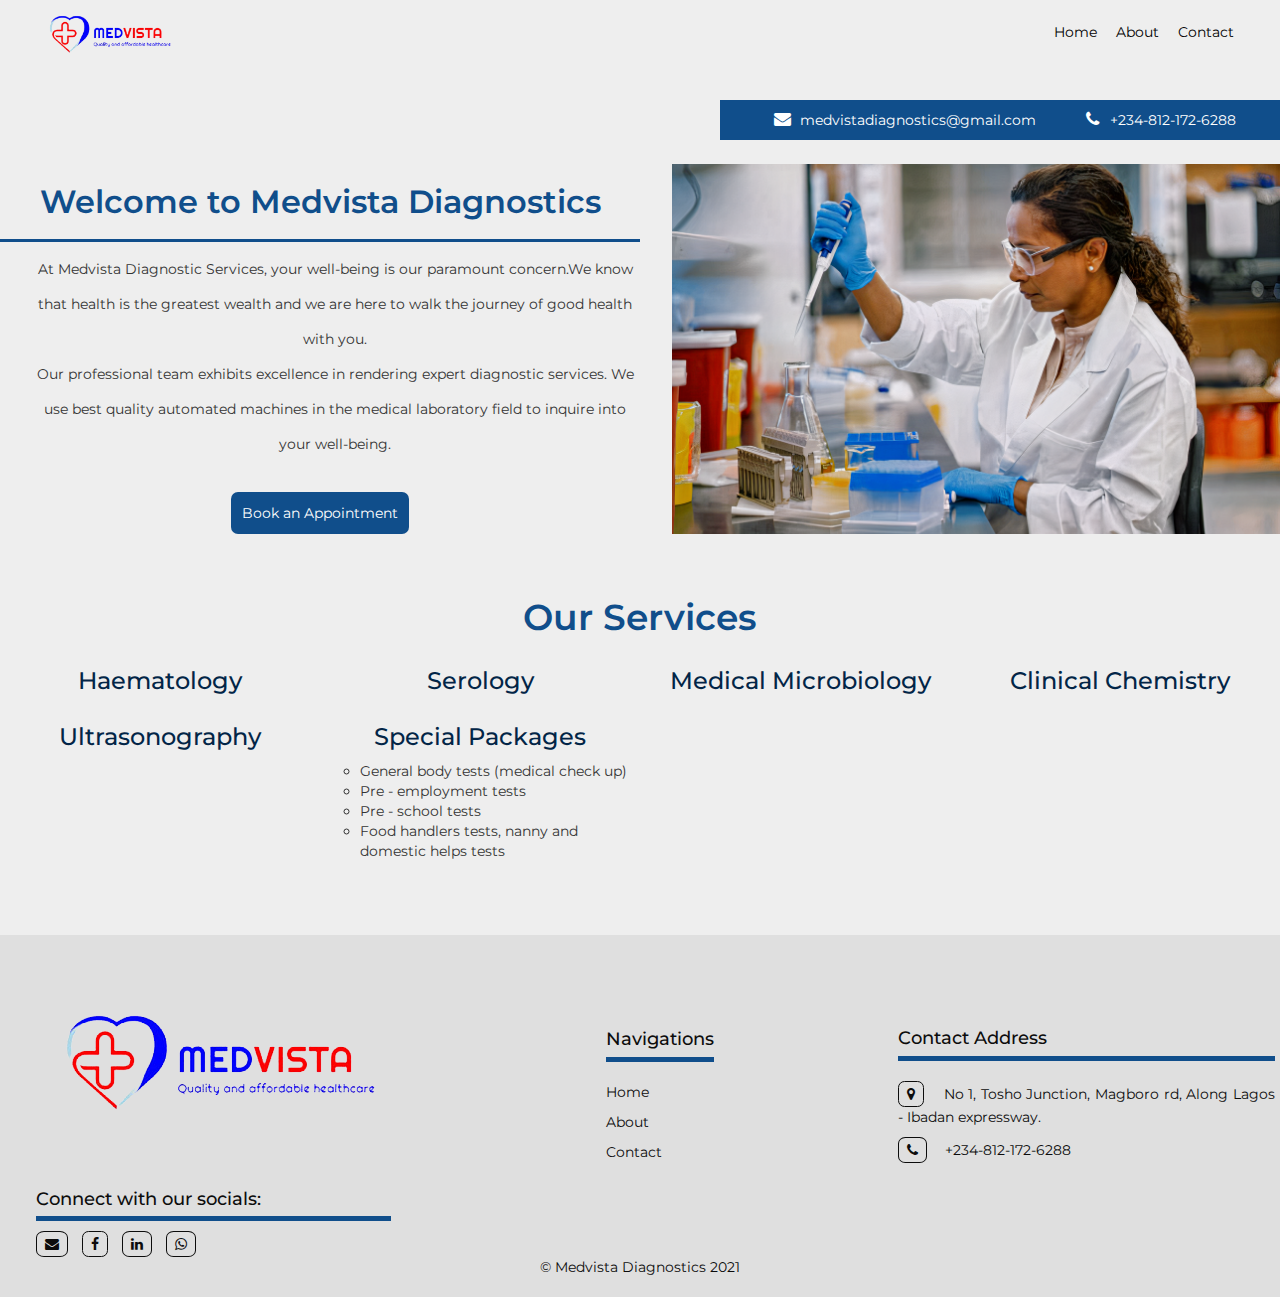
<file: MEDVISTA/public/public/index.html>
<!DOCTYPE html>
<html lang="en">

<head>
    <meta charset="UTF-8">
    <meta name="viewport" content="width=device-width, initial-scale=1.0">
    <meta http-equiv="X-UA-Compatible" content="ie=edge">
    <meta name="description" content="Medvista Diagnostic Services is Nigeria's fastest growing medical laboratory and diagnostic centre">
    <link rel="stylesheet" href="https://cdnjs.cloudflare.com/ajax/libs/font-awesome/4.7.0/css/font-awesome.min.css">
    <link rel="preconnect" href="https://fonts.gstatic.com">
    <link rel="stylesheet" href="https://maxcdn.bootstrapcdn.com/bootstrap/3.3.7/css/bootstrap.min.css"
        integrity="sha384-BVYiiSIFeK1dGmJRAkycuHAHRg32OmUcww7on3RYdg4Va+PmSTsz/K68vbdEjh4u" crossorigin="anonymous">
    <link href="https://fonts.googleapis.com/css2?family=Montserrat&display=swap" rel="stylesheet">
    <link rel="stylesheet" href="css/style.min.css">


    <script src="https://code.jquery.com/jquery-3.6.0.min.js"
        integrity="sha256-/xUj+3OJU5yExlq6GSYGSHk7tPXikynS7ogEvDej/m4=" crossorigin="anonymous"></script>
    <script src="https://maxcdn.bootstrapcdn.com/bootstrap/3.3.7/js/bootstrap.min.js"
        integrity="sha384-Tc5IQib027qvyjSMfHjOMaLkfuWVxZxUPnCJA7l2mCWNIpG9mGCD8wGNIcPD7Txa"
        crossorigin="anonymous"></script>
    <title>Medvista Diagnostics</title>
</head>

<body>
    <nav>
        <div class="brand">
            <a href="index.html"><img src="img/medvista-logo.png" alt="logo"></a>
        </div>
        <div class="brand-links">
            <ul>
                <li><a href="index.html">Home</a></li>
                <li><a href="about.html">About</a></li>
                <li><a href="contact.html">Contact</a></li>
            </ul>
        </div>
    </nav>
    <div class="med-info">
        <div>
            <span><i class="fa fa-envelope"></i><a href="mailto:medvistadiagnostics@gmail.com">&nbsp;
                    medvistadiagnostics@gmail.com</a></span>
            <span><i class="fa fa-phone"></i><a href="tel:+234-807-089-5279">&nbsp; +234-812-172-6288</a></span>
        </div>
    </div>
    <div class="wrap">
        <div id="intro">
            <div class="grid-parent">
                <div class="card">
                    <h1>Welcome to Medvista Diagnostics</h1>
                    <p>
                        At Medvista Diagnostic Services, your well-being is our paramount concern.We know that health is
                        the greatest wealth and we are here to walk the journey of good health with you. <br>
                        Our professional team exhibits excellence in rendering expert diagnostic services.
                        We use best quality automated machines in the medical laboratory field to inquire into your
                        well-being.
                    </p>
                    <button data-toggle="modal" data-target="#modal1">Book an Appointment</button>
                    <div class="modal fade" id="modal1">
                        <div class="modal-dialog">
                            <div class="modal-content">
                                <div class="modal-header">
                                    <button class="close" data-dismiss="modal">&times;</button>
                                    <h3>Book an Appointment</h3>
                                </div>
                                <div class="modal-body">
                                    <form action="#" method="post">
                                        <div>
                                            <label for="firstName">First name:&nbsp;</label>
                                            <input type="text" name="firstName" id="firstName">
                                        </div>
                                        <div>
                                            <label for="lastName">Last name:&nbsp;</label>
                                            <input type="text" name="lastName" id="lastName">
                                        </div>
                                        <div>
                                            <label for="email">Email:&nbsp;</label>
                                            <input type="email" name="email" id="email">
                                        </div>
                                        <div>
                                            <label for="test">Test type:&nbsp;</label>
                                            <input type="text" name="test" id="test">
                                        </div>
                                        <div>
                                            <label for="patients">No of patients:&nbsp;</label>
                                            <input type="number" name="patients" id="patients">
                                        </div>
                                        <div>
                                            <label for="complaint">Complaint:&nbsp;</label>
                                            <textarea name="complaint" id="complaint"></textarea>
                                        </div>
                                        <div>
                                            <button type="submit">Submit</button>
                                        </div>
                                    </form>
                                </div>
                                <div class="modal-footer">
                                    <button class="btn btn-default" data-dismiss="modal">close</button>
                                </div>
                            </div>
                        </div>
                    </div>
                </div>
                <div class="card">
                
                </div>
            </div>
        </div>
    </div>
    <div id="services">
        <h1>Our Services</h1>
        <div class="grid-parent">
            <div class="card">
                <h3>Haematology</h3>
            </div>
            <div class="card">
                <h3>Serology</h3>
            </div>
            <div class="card">
                <h3>Medical Microbiology</h3>
            </div>
            <div class="card">
                <h3>Clinical Chemistry</h3>
            </div>
            <div class="card">
                <h3>Ultrasonography</h3>
            </div>
            <div class="card">
                <h3>Special Packages</h3>
                <ul>
                    <li>General body tests (medical check up)</li>
                    <li>Pre - employment tests</li>
                    <li>Pre - school tests</li>
                    <li>Food handlers tests, nanny and domestic helps tests</li>
                </ul>
            </div>
        </div>
    </div>
    <footer>
        <div class="footer-grid">
            <div class="card">
                <div id="footer-logo">
                    <a href="index.html"><img src="img/medvista-footer-logo.png" alt="medvista-logo"></a>
                </div>
                <div class="socials">

                    <h4>Connect with our socials:</h4>

                    <a href="mailto:medvistadiagnostics@gmail.com" target="_blank">
                        <span><i class="fa fa-envelope"></i></span>
                    </a>

                    <a href="https://www.facebook.com/medvista-diagnostics/" target="_blank">
                        <span><i class="fa fa-facebook"></i></span>
                    </a>

                    <a href="https://ng.linkedin.com/company/medvista-diagnostics/" target="_blank">
                        <span><i class="fa fa-linkedin"></i></span>
                    </a>

                    <a href="wa.link/l8zg7g" target="_blank">
                        <span><i class="fa fa-whatsapp"></i></span>
                    </a>
                </div>
            </div>
            <div class="card">
                <ul>
                    <li>
                        <h4>Navigations</h4>
                    </li>
                    <li><a href="index.html">Home</a></li>
                    <li><a href="about.html">About</a></li>
                    <li><a href="contact.html">Contact</a></li>
                </ul>
            </div>
            <div class="card">
                <ul>
                    <li>
                        <h4>Contact Address</h4>
                    </li>
                    <li><span><i class="fa fa-map-marker"></i>&nbsp;&nbsp;No 1, Tosho Junction, Magboro rd, Along Lagos
                            - Ibadan expressway. </span></li>
                    <li><span><i class="fa fa-phone"></i><a
                                href="tel:+2348121726288">&nbsp;&nbsp;+234-812-172-6288</a></span></li>
                </ul>
            </div>
        </div>

        <div class="copyright">
            <p>&copy; Medvista Diagnostics 2021</p>
        </div>
    </footer>
</body>

</html>
</file>
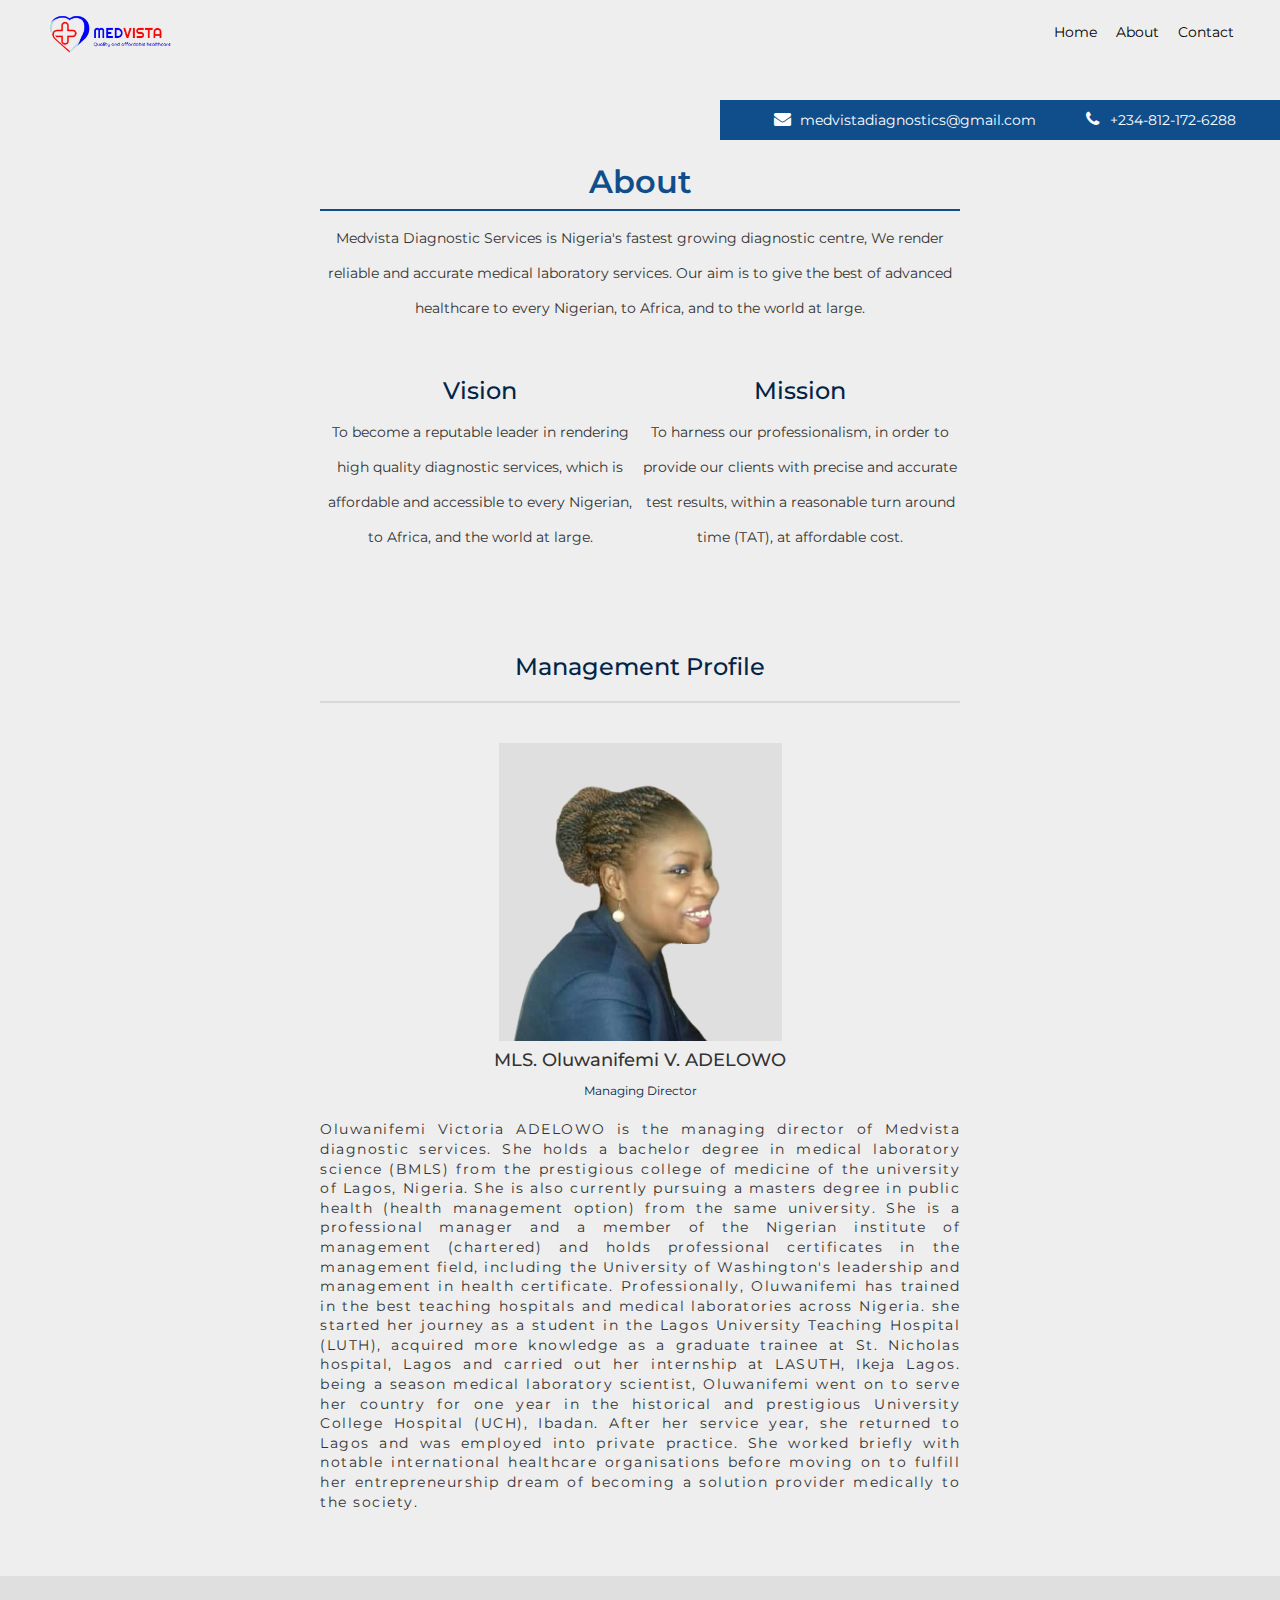
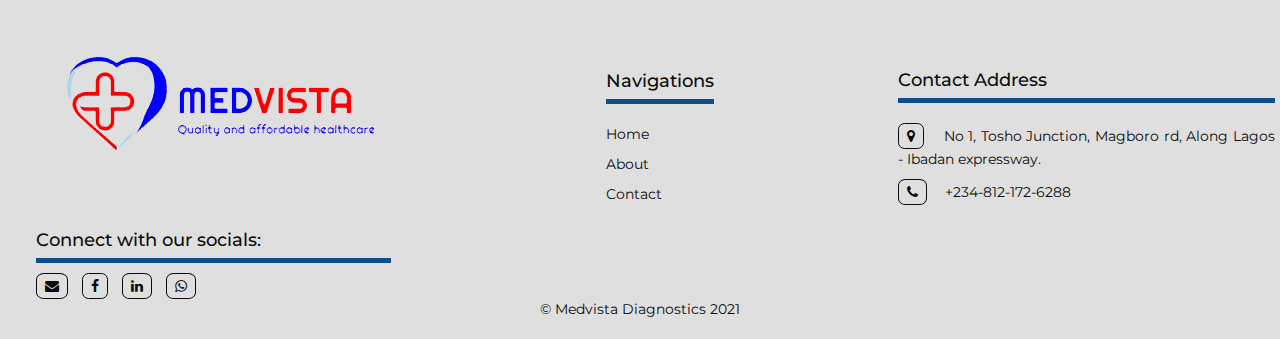
<file: MEDVISTA/public/public/about.html>
<!DOCTYPE html>
<html lang="en">

<head>
    <meta charset="UTF-8">
    <meta name="viewport" content="width=device-width, initial-scale=1.0">
    <meta http-equiv="X-UA-Compatible" content="ie=edge">
    <meta name="description" content="Medvista Diagnostic Services is Nigeria's fastest growing medical laboratory and diagnostic centre">
    <link rel="stylesheet" href="https://cdnjs.cloudflare.com/ajax/libs/font-awesome/4.7.0/css/font-awesome.min.css">
    <link rel="preconnect" href="https://fonts.gstatic.com">
    <link rel="stylesheet" href="https://maxcdn.bootstrapcdn.com/bootstrap/3.3.7/css/bootstrap.min.css"
        integrity="sha384-BVYiiSIFeK1dGmJRAkycuHAHRg32OmUcww7on3RYdg4Va+PmSTsz/K68vbdEjh4u" crossorigin="anonymous">
    <link href="https://fonts.googleapis.com/css2?family=Montserrat&display=swap" rel="stylesheet">
    <link rel="stylesheet" href="css/style.min.css">


    <script src="https://code.jquery.com/jquery-3.6.0.min.js"
        integrity="sha256-/xUj+3OJU5yExlq6GSYGSHk7tPXikynS7ogEvDej/m4=" crossorigin="anonymous"></script>
    <script src="https://maxcdn.bootstrapcdn.com/bootstrap/3.3.7/js/bootstrap.min.js"
        integrity="sha384-Tc5IQib027qvyjSMfHjOMaLkfuWVxZxUPnCJA7l2mCWNIpG9mGCD8wGNIcPD7Txa"
        crossorigin="anonymous"></script>
    <title>Medvista Diagnostics</title>
</head>


<body>
    <nav>
        <div class="brand">
            <a href="index.html"><img src="img/medvista-logo.png" alt="logo"></a>
        </div>
        <div class="brand-links">
            <ul>
                <li><a href="index.html">Home</a></li>
                <li><a href="about.html">About</a></li>
                <li><a href="contact.html">Contact</a></li>
            </ul>
        </div>
    </nav>
    <div class="med-info">
        <div>
            <span><i class="fa fa-envelope"></i><a href="mailto:medvistadiagnostics@gmail.com">&nbsp;
                    medvistadiagnostics@gmail.com</a></span>
            <span><i class="fa fa-phone"></i><a href="tel:+234-807-089-5279">&nbsp; +234-812-172-6288</a></span>
        </div>
    </div>
    <div class="wrap">
        <div id="about">
            <h1>About</h1>
            <p>
                Medvista Diagnostic Services is Nigeria's fastest growing diagnostic centre,
                We render reliable and accurate medical laboratory services.
                Our aim is to give the best of advanced healthcare to every Nigerian, to Africa, and to the world at
                large.
            </p>

            <div class="grid-parent">
                <div class="card">
                    <h3>Vision</h3>
                    <p>
                        To become a reputable leader in rendering high quality diagnostic services, which is affordable
                        and accessible to every Nigerian, to Africa, and the world at large.
                    </p>
                </div>
                <div class="card">
                    <h3>Mission</h3>
                    <p>
                        To harness our professionalism, in order to provide our clients with precise and accurate test
                        results, within a reasonable turn around time (TAT), at affordable cost.
                    </p>
                </div>
            </div>
        </div>

        <div id="profile">
            <h3>Management Profile</h3>
            <img src="img/managing-director.png" alt="managing-director">
            <h4>MLS. Oluwanifemi V. ADELOWO</h4>
            <small>Managing Director</small><br><br>
            <p>Oluwanifemi Victoria ADELOWO is the managing director of Medvista diagnostic services.

                She holds a bachelor degree in medical laboratory science (BMLS) from the prestigious college of
                medicine of the university of Lagos, Nigeria.
                She is also currently pursuing a masters degree in public health (health management option) from
                the same university.
                She is a professional manager and a member of the Nigerian institute of management (chartered)
                and holds professional certificates in the management field, including the University of
                Washington's leadership and management in health certificate.

                Professionally, Oluwanifemi has trained in the best teaching hospitals and medical laboratories
                across Nigeria. she started her journey as a student in the Lagos University Teaching Hospital
                (LUTH), acquired more knowledge as a graduate trainee at St. Nicholas hospital, Lagos
                and carried out her internship at LASUTH, Ikeja Lagos. being a season medical laboratory
                scientist, Oluwanifemi went on to serve her country for one year in the historical and
                prestigious University College Hospital (UCH), Ibadan. After her service year, she returned to Lagos
                and
                was employed into private practice. She worked briefly with notable international healthcare
                organisations
                before moving on to fulfill her entrepreneurship dream of becoming a solution provider medically to
                the society.
            </p>
        </div>
    </div>
    <footer>
        <div class="footer-grid">
            <div class="card">
                <div id="footer-logo">
                    <a href="index.html"><img src="img/medvista-footer-logo.png" alt="medvista-logo"></a>
                </div>
                <div class="socials">

                    <h4>Connect with our socials:</h4>

                    <a href="mailto:medvistadiagnostics@gmail.com" target="_blank">
                        <span><i class="fa fa-envelope"></i></span>
                    </a>

                    <a href="https://www.facebook.com/medvista-diagnostics/" target="_blank">
                        <span><i class="fa fa-facebook"></i></span>
                    </a>

                    <a href="https://ng.linkedin.com/company/medvista-diagnostics/" target="_blank">
                        <span><i class="fa fa-linkedin"></i></span>
                    </a>

                    <a href="wa.link/l8zg7g" target="_blank">
                        <span><i class="fa fa-whatsapp"></i></span>
                    </a>
                </div>
            </div>
            <div class="card">
                <ul>
                    <li>
                        <h4>Navigations</h4>
                    </li>
                    <li><a href="index.html">Home</a></li>
                    <li><a href="about.html">About</a></li>
                    <li><a href="contact.html">Contact</a></li>
                </ul>
            </div>
            <div class="card">
                <ul>
                    <li>
                        <h4>Contact Address</h4>
                    </li>
                    <li><span><i class="fa fa-map-marker"></i>&nbsp;&nbsp;No 1, Tosho Junction, Magboro rd, Along Lagos
                            - Ibadan expressway. </span></li>
                    <li><span><i class="fa fa-phone"></i><a
                                href="tel:+2348121726288">&nbsp;&nbsp;+234-812-172-6288</a></span></li>
                </ul>
            </div>
        </div>

        <div class="copyright">
            <p>&copy; Medvista Diagnostics 2021</p>
        </div>
    </footer>
</body>
</file>
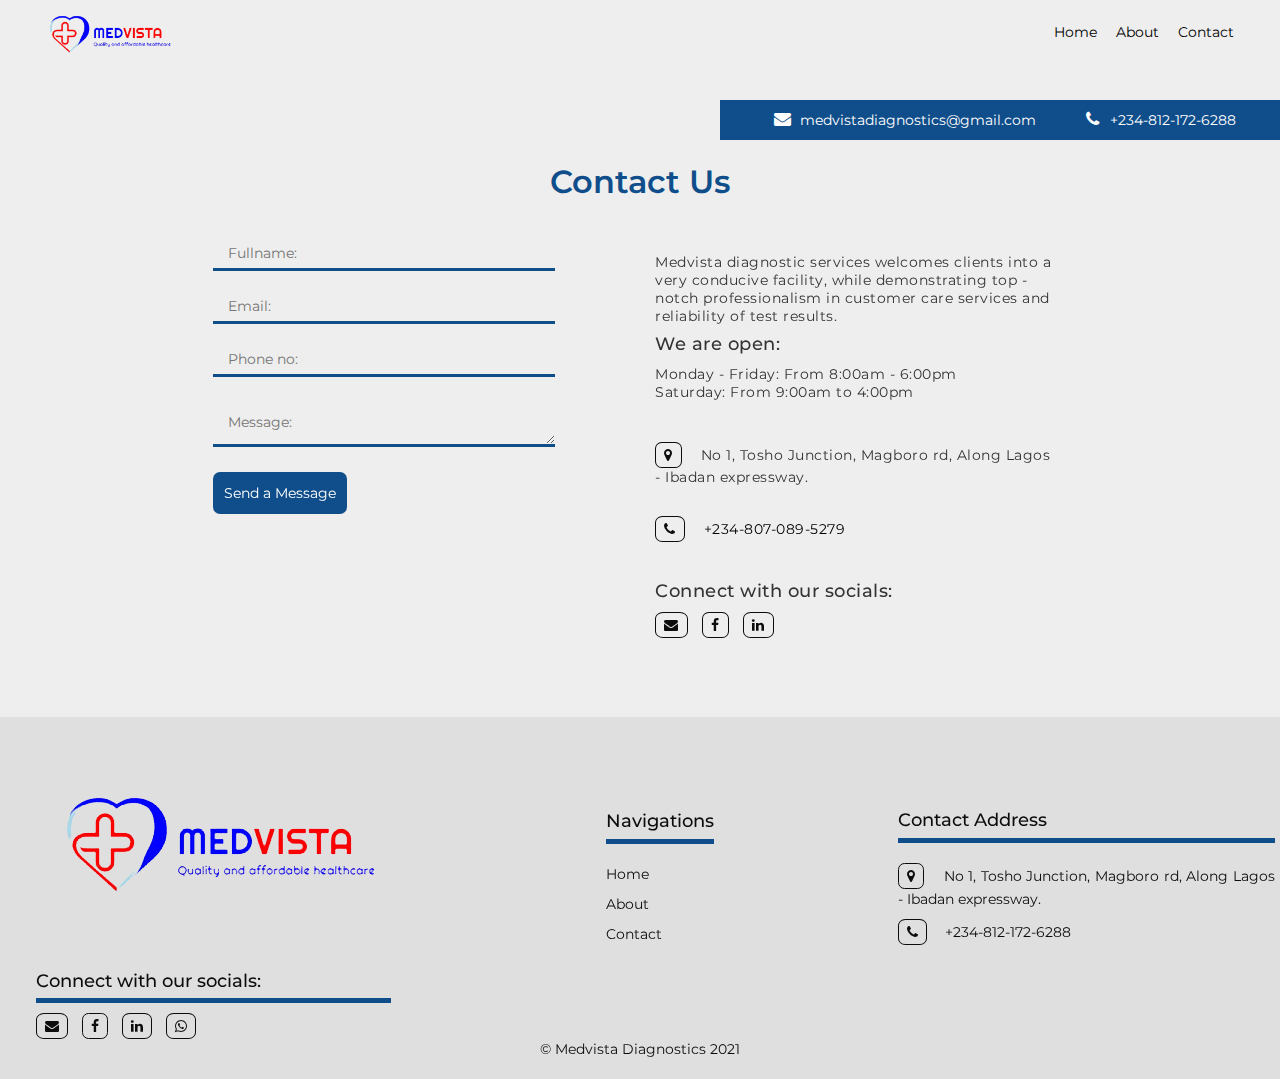
<file: MEDVISTA/public/public/contact.html>
<!DOCTYPE html>
<html lang="en">

<head>
    <meta charset="UTF-8">
    <meta name="viewport" content="width=device-width, initial-scale=1.0">
    <meta http-equiv="X-UA-Compatible" content="ie=edge">
    <meta name="description" content="Medvista Diagnostic Services is Nigeria's fastest growing medical laboratory and diagnostic centre">
    <link rel="stylesheet" href="https://cdnjs.cloudflare.com/ajax/libs/font-awesome/4.7.0/css/font-awesome.min.css">
    <link rel="preconnect" href="https://fonts.gstatic.com">
    <link rel="stylesheet" href="https://maxcdn.bootstrapcdn.com/bootstrap/3.3.7/css/bootstrap.min.css"
        integrity="sha384-BVYiiSIFeK1dGmJRAkycuHAHRg32OmUcww7on3RYdg4Va+PmSTsz/K68vbdEjh4u" crossorigin="anonymous">
    <link href="https://fonts.googleapis.com/css2?family=Montserrat&display=swap" rel="stylesheet">
    <link rel="stylesheet" href="css/style.min.css">


    <script src="https://code.jquery.com/jquery-3.6.0.min.js"
        integrity="sha256-/xUj+3OJU5yExlq6GSYGSHk7tPXikynS7ogEvDej/m4=" crossorigin="anonymous"></script>
    <script src="https://maxcdn.bootstrapcdn.com/bootstrap/3.3.7/js/bootstrap.min.js"
        integrity="sha384-Tc5IQib027qvyjSMfHjOMaLkfuWVxZxUPnCJA7l2mCWNIpG9mGCD8wGNIcPD7Txa"
        crossorigin="anonymous"></script>
    <title>Medvista Diagnostics</title>
</head>

<body>
    <nav>
        <div class="brand">
            <a href="index.html"><img src="img/medvista-logo.png" alt="logo"></a>
        </div>
        <div class="brand-links">
            <ul>
                <li><a href="index.html">Home</a></li>
                <li><a href="about.html">About</a></li>
                <li><a href="contact.html">Contact</a></li>
            </ul>
        </div>
    </nav>
    <div class="med-info">
        <div>
            <span><i class="fa fa-envelope"></i><a href="mailto:medvistadiagnostics@gmail.com">&nbsp;
                    medvistadiagnostics@gmail.com</a></span>
            <span><i class="fa fa-phone"></i><a href="tel:+234-807-089-5279">&nbsp; +234-812-172-6288</a></span>
        </div>
    </div>
    <div class="wrap">
        <div id="contact">
            <h1>Contact Us</h1>
            <div class="grid-parent">
                <div class="space"></div>
                <div class="card">
                    <form action="#" method="post">
                        <div>
                            <input type="text" name="fullName" id="fullName" placeholder="Fullname:">
                        </div>
                        <div>
                            <input type="email" name="email" id="email" placeholder="Email:">
                        </div>
                        <div>
                            <input type="tel" name="tel" id="tel" placeholder="Phone no:">
                        </div>
                        <div>
                            <textarea name="message" id="message" placeholder="Message:" maxlength="500"></textarea>
                        </div>
                        <div>
                            <button type="submit">Send a Message</button>
                        </div>

                    </form>
                </div>
                <div class="card">
                    <div>
                        <p>Medvista diagnostic services welcomes clients into a very conducive facility, while
                            demonstrating top - notch professionalism in customer care services and reliability of test
                            results.</p>
                        <p>
                        <h4>We are open:</h4>
                        Monday - Friday: From 8:00am - 6:00pm<br>
                        Saturday: From 9:00am to 4:00pm
                        </p>
                    </div>
                    <div>
                        <span><i class="fa fa-map-marker"></i>&nbsp;&nbsp;No 1, Tosho Junction, Magboro rd, Along Lagos
                            - Ibadan expressway.</span>
                    </div>

                    <div>
                        <span><i class="fa fa-phone"></i><a
                                href="tel:+234-807-089-5279">&nbsp;&nbsp;+234-807-089-5279</a></span>
                    </div>
                    <div class="socials">

                        <h4>Connect with our socials:</h4>

                        <a href="mailto:medvistadiagnostics@gmail.com" target="_blank">
                            <span><i class="fa fa-envelope"></i></span>
                        </a>

                        <a href="https://www.facebook.com/medvista-diagnostics/" target="_blank">
                            <span><i class="fa fa-facebook"></i></span>
                        </a>

                        <a href="https://ng.linkedin.com/company/medvista-diagnostics/" target="_blank">
                            <span><i class="fa fa-linkedin"></i></span>
                        </a>
                    </div>

                </div>
                <div class="space"></div>

            </div>
        </div>
    </div>
    <footer>
        <div class="footer-grid">
            <div class="card">
                <div id="footer-logo">
                    <a href="index.html"><img src="img/medvista-footer-logo.png" alt="medvista-logo"></a>
                </div>
                <div class="socials">

                    <h4>Connect with our socials:</h4>

                    <a href="mailto:medvistadiagnostics@gmail.com" target="_blank">
                        <span><i class="fa fa-envelope"></i></span>
                    </a>

                    <a href="https://www.facebook.com/medvista-diagnostics/" target="_blank">
                        <span><i class="fa fa-facebook"></i></span>
                    </a>

                    <a href="https://ng.linkedin.com/company/medvista-diagnostics/" target="_blank">
                        <span><i class="fa fa-linkedin"></i></span>
                    </a>

                    <a href="wa.link/l8zg7g" target="_blank">
                        <span><i class="fa fa-whatsapp"></i></span>
                    </a>
                </div>
            </div>
            <div class="card">
                <ul>
                    <li>
                        <h4>Navigations</h4>
                    </li>
                    <li><a href="index.html">Home</a></li>
                    <li><a href="about.html">About</a></li>
                    <li><a href="contact.html">Contact</a></li>
                </ul>
            </div>
            <div class="card">
                <ul>
                    <li>
                        <h4>Contact Address</h4>
                    </li>
                    <li><span><i class="fa fa-map-marker"></i>&nbsp;&nbsp;No 1, Tosho Junction, Magboro rd, Along Lagos
                            - Ibadan expressway. </span></li>
                    <li><span><i class="fa fa-phone"></i><a
                                href="tel:+2348121726288">&nbsp;&nbsp;+234-812-172-6288</a></span></li>
                </ul>
            </div>
        </div>

        <div class="copyright">
            <p>&copy; Medvista Diagnostics 2021</p>
        </div>
    </footer>
</body>
</file>
<file: MEDVISTA/public/public/css/style.min.css>
body{margin:0;padding:0;font-size:14px;font-family:Montserrat,Tahoma,sans-serif;background:#eee}nav{height:auto;width:100%;background:#eee;display:inline-flex}nav .brand{height:100px;width:50%;margin-left:3%}nav .brand img{height:80px}nav .brand-links{padding-top:10px;width:50%}nav .brand-links ul{float:right;margin-right:5%;padding-top:12px}nav .brand-links ul li{display:inline;padding-right:15px}nav .brand-links ul li a{text-decoration:none;font-size:14px;color:#000;font-weight:400;transition:color .2s ease-in-out}nav .brand-links ul li a:hover{color:#104e8b;font-weight:600}.med-info{background:#104e8b;float:right;padding:10px;padding-right:3.4%}.med-info div{font-size:14px;display:inline;font-weight:400}.med-info div span{padding-left:42px}.med-info div span a{color:#fff;text-decoration:none}.wrap{width:100%;clear:both;margin-top:5%}h1{text-align:center;font-size:32px;font-weight:600;color:#104e8b}.grid-parent{display:grid;margin-top:5%;grid-template-columns:repeat(auto-fit,1fr)}#intro .grid-parent .card{text-align:center}#intro .grid-parent .card:nth-child(2){margin-left:5%;height:auto;background:url(../img/med-home-img.png) no-repeat center;background-size:cover}#intro .grid-parent{grid-template-columns:6fr 6fr}#intro .grid-parent .card h1{border-bottom:3px solid #104e8b;padding-bottom:20px}#intro .grid-parent .card p{margin-left:30px;line-height:2.5em;padding-bottom:20px}#intro .grid-parent .card button{border:1px dashed #104e8b;border-radius:7px;color:#fff;padding:10px;background:#104e8b}#intro .grid-parent .card button:hover{cursor:pointer}#intro .grid-parent .card .modal-dialog{background:#eee;padding:10px}#intro .grid-parent .card .modal-dialog .modal-content{background:#eee;padding:10px}#intro .grid-parent .card .modal-dialog .modal-content .modal-body div{padding-bottom:17px}#intro .grid-parent .card .modal-dialog form label{width:20%;text-align:left}#intro .grid-parent .card .modal-dialog form input,#intro .grid-parent .card .modal-dialog form textarea{width:70%;background:#eee;border:none;border-bottom:3px solid #104e8b}#services{margin-top:5%}#services h1{font-size:36px}#services .grid-parent{margin-top:0;grid-template-columns:3fr 3fr 3fr 3fr}#services .grid-parent .card{text-align:center}#services .grid-parent .card ul li{text-align:left;list-style:circle}#services .grid-parent .card h3{color:#022547}#about{margin-top:5%;width:50%;text-align:center;margin:auto}#about h1{border-bottom:2px solid #104e8b;padding-bottom:10px}#about p{font-size:14px;line-height:2.5em}#about .grid-parent{grid-template-columns:6fr 6fr}#about .grid-parent h3{color:#022547}#profile{text-align:center;margin:auto;margin-top:7%;padding-left:25%;padding-right:25%}#profile h3{padding-bottom:20px;margin-bottom:40px;width:auto;border-bottom:2px solid #dad7d7;color:#022547}#profile small{color:#022547}#profile p{text-align:justify;justify-content:center;padding:auto;letter-spacing:1.5px;line-height:1.4em}#contact .grid-parent{grid-template-columns:2fr 4fr 4fr 2fr;height:auto;margin-top:3%}#contact .grid-parent form{margin:auto}#contact .grid-parent form div input,#contact .grid-parent form div textarea{padding:15px;margin-bottom:20px;width:80%;height:20px;border:0;border-bottom:3px solid #104e8b;background:#eee}#contact .grid-parent form div textarea{height:50px}#contact .grid-parent .card form button{border:1px dashed #104e8b;border-radius:7px;padding:10px;font-size:14px;font-weight:400;color:#fff;background:#104e8b}#contact .grid-parent .card form button:hover{cursor:pointer}#contact .grid-parent .card:nth-child(3){margin:auto}#contact .grid-parent .card:nth-child(3)>div{padding:15px;letter-spacing:.5px;line-height:1.3em;font-size:14px;font-weight:400}#contact .grid-parent .card:nth-child(3) a{color:#000;text-decoration:none}.fa{font-size:17px;color:#fff;font-family:FontAwesome;width:20px;text-align:center;text-decoration:none}.fa:hover{transition:all .5s}#contact .grid-parent .card:nth-child(3) .fa,footer .card .fa{color:#0c0c0c;border:1px solid #0c0c0c;height:auto;width:auto;margin-right:10px;font-size:14px;cursor:pointer;border-radius:25%;padding:5px 8px}#contact .grid-parent .card:nth-child(3) .socials .fa:hover,footer .card .fa:hover{color:#000;border:2px solid #000}footer{background:#dfdfdf;height:100%;margin-top:5%;font-weight:400;color:#0c0c0c;font-size:14px}.footer-grid{display:grid;grid-template-columns:4fr 4fr 4fr}.footer-grid .card{margin:auto;text-align:justify}.footer-grid .card #footer-logo{margin-top:40px}.footer-grid h4{padding-bottom:7px;border-bottom:5px solid #104e8b}.footer-grid .card ul li{padding:5px;list-style:none}.footer-grid .card a{text-decoration:none;color:#0c0c0c;transition:color .2s ease-in-out}.footer-grid .card a:hover{font-weight:600;color:#104e8b}footer .copyright{width:100%;text-align:center;padding-bottom:10px}@media(max-width:1024px){#services .grid-parent{grid-template-columns:repeat(auto-fit,minmax(100%,1fr))}#services .grid-parent .card ul{display:none}#contact .space{width:auto}footer{margin-bottom:0}footer .footer-grid{padding:10px}}@media(max-width:540px){#intro .grid-parent{grid-template-columns:repeat(auto-fit,minmax(100%,1fr))}#contact .space{width:auto}footer{display:flex;flex-direction:column;margin-bottom:0}footer .footer-grid{display:block;padding:10px}footer .footer-grid .card .socials{padding:40px}.med-info{width:100%;padding-right:0;text-align:left}#intro .grid-parent{margin-top:10%;grid-template-columns:repeat(auto-fit,minmax(100%,1fr))}#intro .grid-parent .modal{width:540px}}@media(max-width:414px){#services .grid-parent .card ul{display:none}#contact .space{width:auto}.med-info div{width:100%;display:flex;flex-direction:column;text-align:center}.med-info div span{margin:auto}#intro .grid-parent .modal{width:100%}footer{display:flex;flex-direction:column;margin-bottom:0}footer .footer-grid{display:block;padding:10px}footer .footer-grid .card .socials{padding:40px}}@media(max-width:378px){#services .grid-parent .card ul{display:none}#contact .space{width:auto}.med-info div{width:100%;display:flex;flex-direction:column;text-align:center}.med-info div span{margin:auto}#intro .grid-parent .modal{width:100%}footer{display:flex;flex-direction:column;margin-bottom:0}footer .footer-grid{display:block;padding:10px}footer .footer-grid .card .socials{padding:40px}}
</file>
